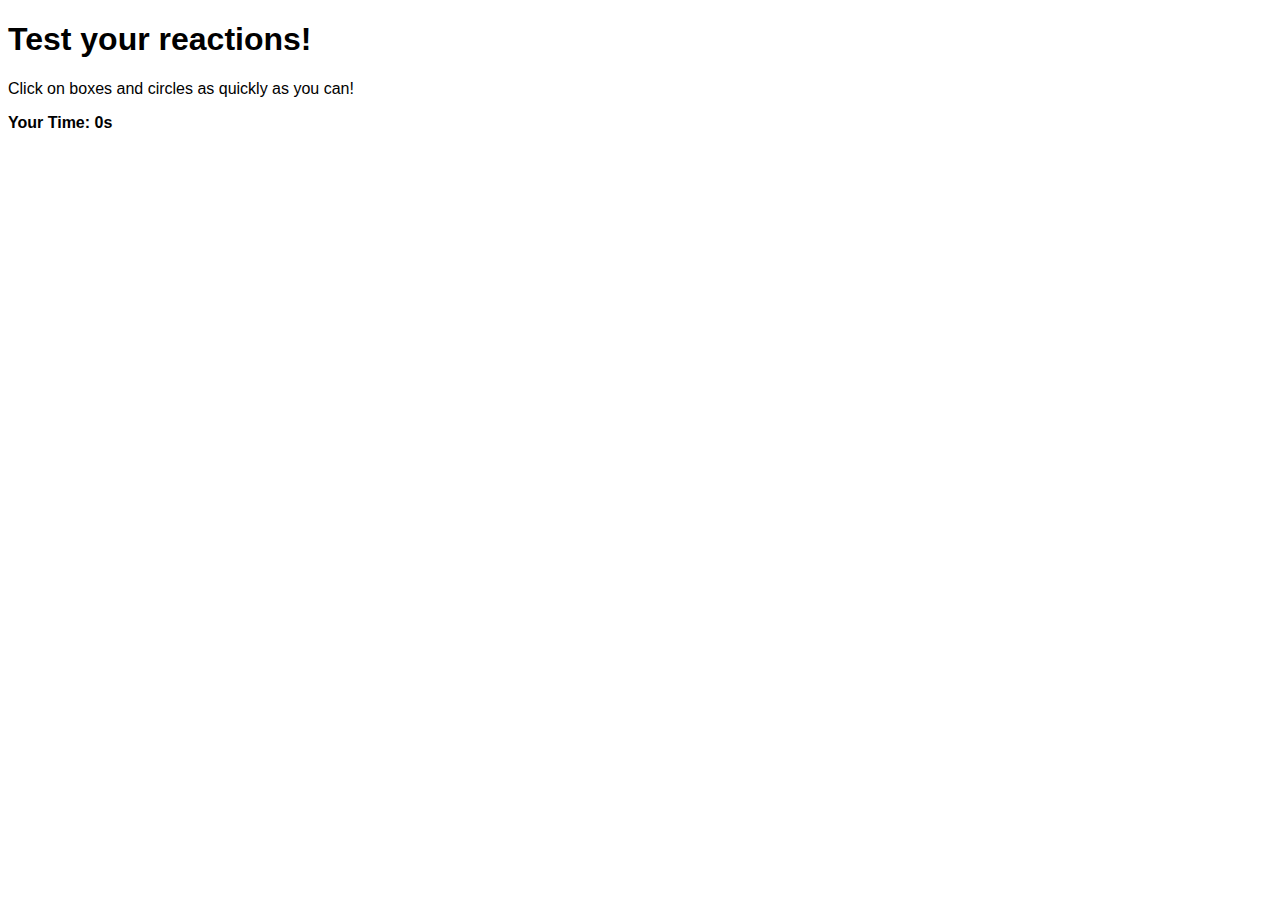
<file: js-project/index.html>
<!DOCTYPE html>
<html lang="en">
    <head>
        <meta charset="UTF-8" />
        <meta http-equiv="Content-type" content="text/html; charset=utf-8" />
        <meta name="viewport" content="width=device-width, initial-scale=1.0" />
        <title>Iman_Js Project</title>

        <link rel="stylesheet" type="text/css" href="css/styles.css">

    </head>
    <body>
        
        <h1>Test your reactions!</h1>
        
        <p>Click on boxes and circles as quickly as you can!</p>

        <p class="bold">Your Time: <span id="time">0</span>s</p>
        <div id="box"></div>

        <script type="text/javascript" src="js/scripts.js"></script>
   
    </body>
</html>
</file>
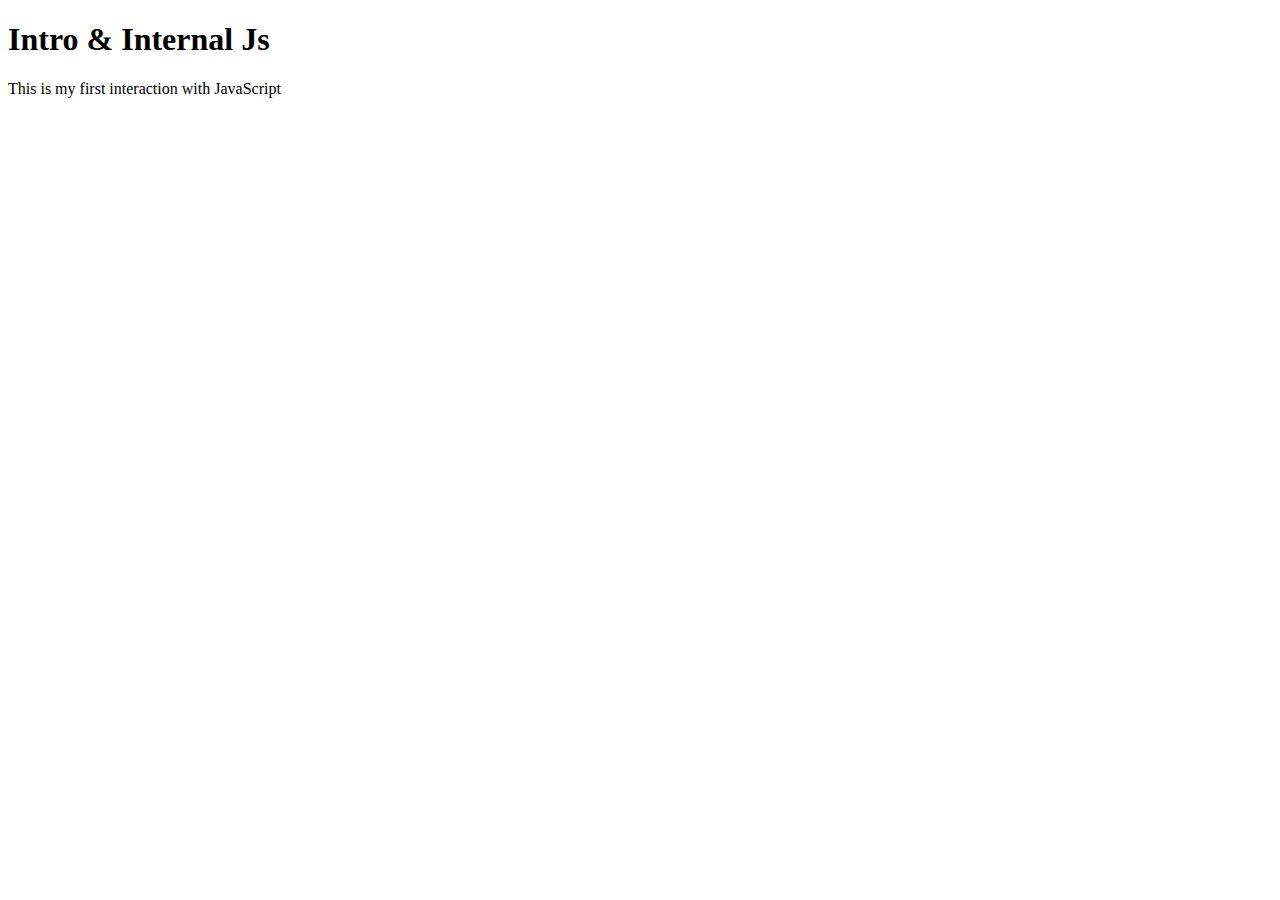
<file: js-training_files/js01_internaljs.html>
<!DOCTYPE html>
<html lang="en">
    <head>
        <meta charset="UTF-8" />
        <meta http-equiv="Content-type" content="text/html; charset=utf-8" />
        <meta name="viewport" content="width=device-width, initial-scale=1.0" />
        <title>Internal Js</title>
    </head>
    <body>
         <h1>Intro & Internal Js</h1>

        <!-- From first lesson_Introduction -->
        <!-- <button onclick="alert('Hi JS!')">Click Me!</button> -->

        <p>This is my first interaction with JavaScript</p>

        <script type="text/javascript">
            alert("Page Loaded!");
        </script>
    </body>
</html>
</file>
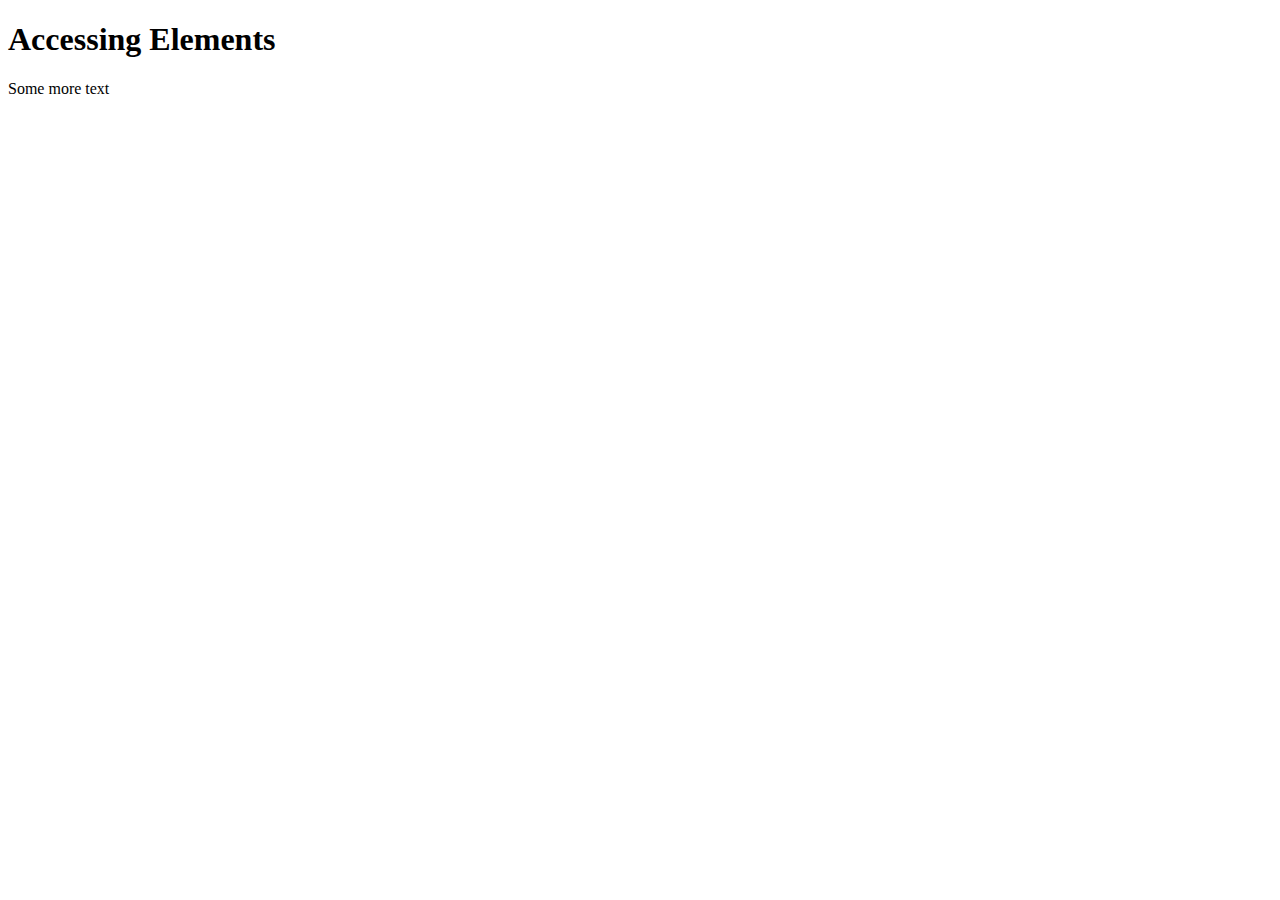
<file: js-training_files/js02_accessingelements.html>
<!DOCTYPE html>
<html lang="en">
    <head>
        <meta charset="UTF-8" />
        <meta http-equiv="Content-type" content="text/html; charset=utf-8" />
        <meta name="viewport" content="width=device-width, initial-scale=1.0" />
        <title>Accessing Elements</title>        
    </head>
    <body>

        <h1>Accessing Elements</h1>

        <p id="text">Some text</p>
        
        <script type="text/javascript">

            // this is a comment
            /*
               This is the second type of comment. We call it a multi-line comment
            */
            // alert(document.getElementById("text").innerHTML);
            
            document.getElementById("text").innerHTML="Some more text";

        </script>
       
    </body>
</html>
</file>
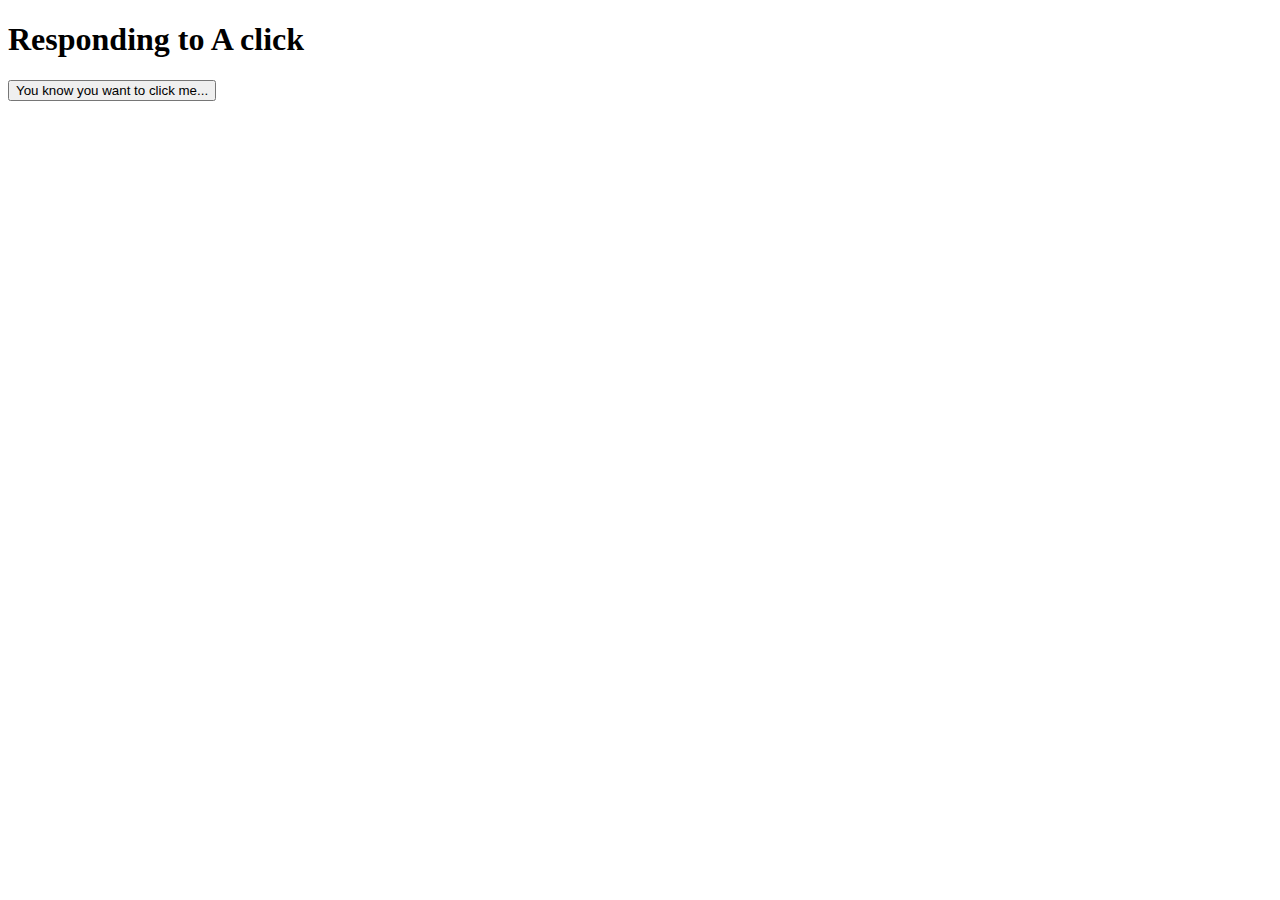
<file: js-training_files/js03_respondingtoaclick.html>
<!DOCTYPE html>
<html lang="en">
    <head>
        <meta charset="UTF-8" />
        <meta http-equiv="Content-type" content="text/html; charset=utf-8" />
        <meta name="viewport" content="width=device-width, initial-scale=1.0" />
        <title>Responding to A click</title>        
    </head>
    <body>

         <h1>Responding to A click</h1>

        <button id="myButton">You know you want to click me...</button>
        
        <script type="text/javascript">
            
            document.getElementById("myButton").onclick = function () {
                alert("You clicked the button!");
            };
        </script>
       
    </body>
</html>
</file>
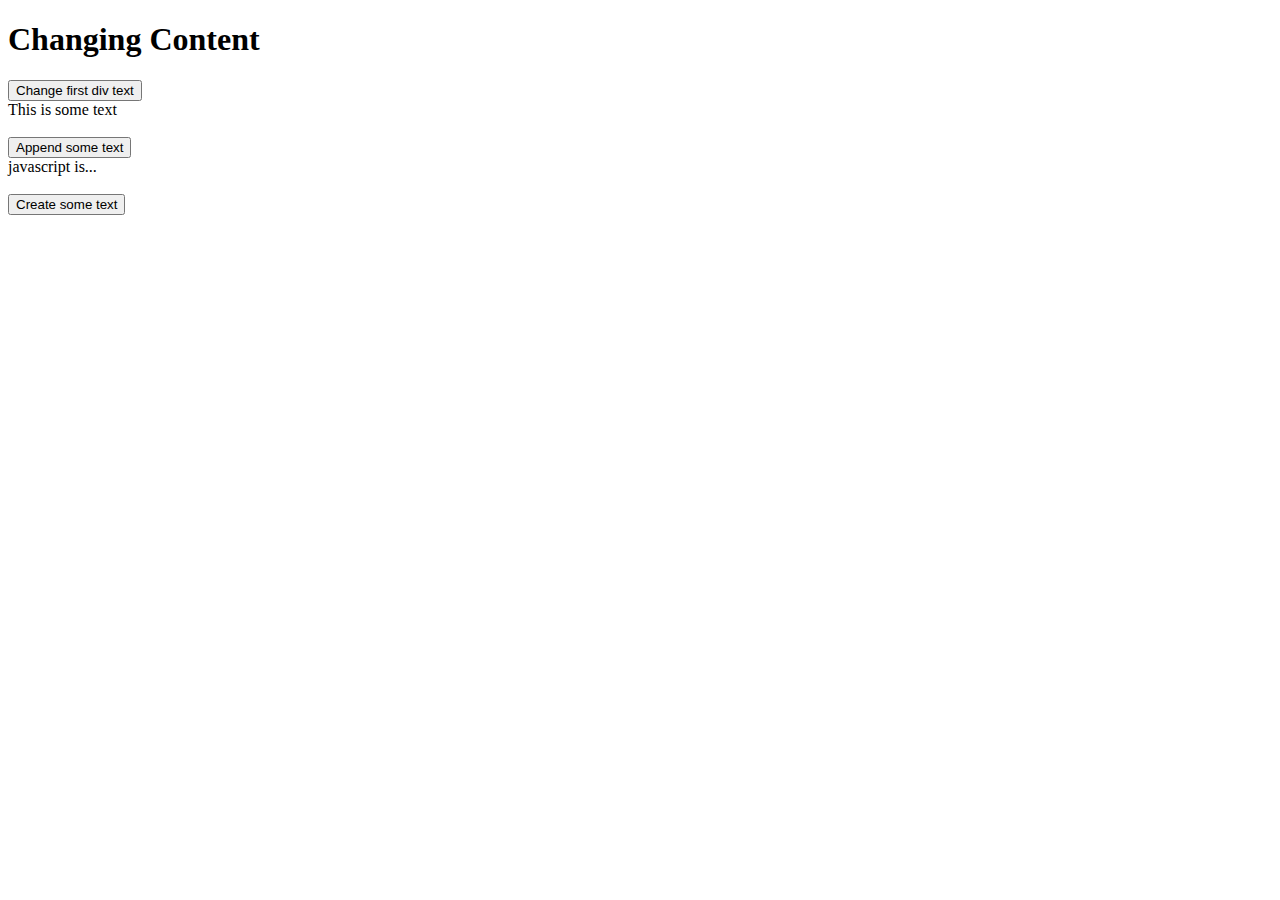
<file: js-training_files/js04_changingcontent.html>
<!DOCTYPE html>
<html lang="en">
    <head>
        <meta charset="UTF-8" />
        <meta http-equiv="Content-type" content="text/html; charset=utf-8" />
        <meta name="viewport" content="width=device-width, initial-scale=1.0" />
        <title>Changing Content</title>
    </head>
    <body>

        <h1>Changing Content</h1>

        <button id="textChanger">Change first div text</button>
        <div id="firstDiv">This is some text</div>
        <br />

        <button id="textAppender">Append some text</button>
        <div id="secondDiv">javascript is...</div>
        <br />

        <button id="textCreator">Create some text</button>
        <div id="emptyDiv"></div>
        <br />

        <script type="text/javascript">
            document.getElementById("textChanger").onclick = function () {
                document.getElementById("firstDiv").innerHTML = "This is awesome!";
            };

            document.getElementById("textAppender").onclick = function () {
                document.getElementById("secondDiv").innerHTML = document.getElementById("secondDiv").innerHTML + "great!";
            };

            document.getElementById("textCreator").onclick = function () {
                document.getElementById("emptyDiv").innerHTML = "<ul><li>Cat</li><li>Dog</li><li>Tiger</li></ul>";
            };
        </script>

    </body>
</html>
</file>
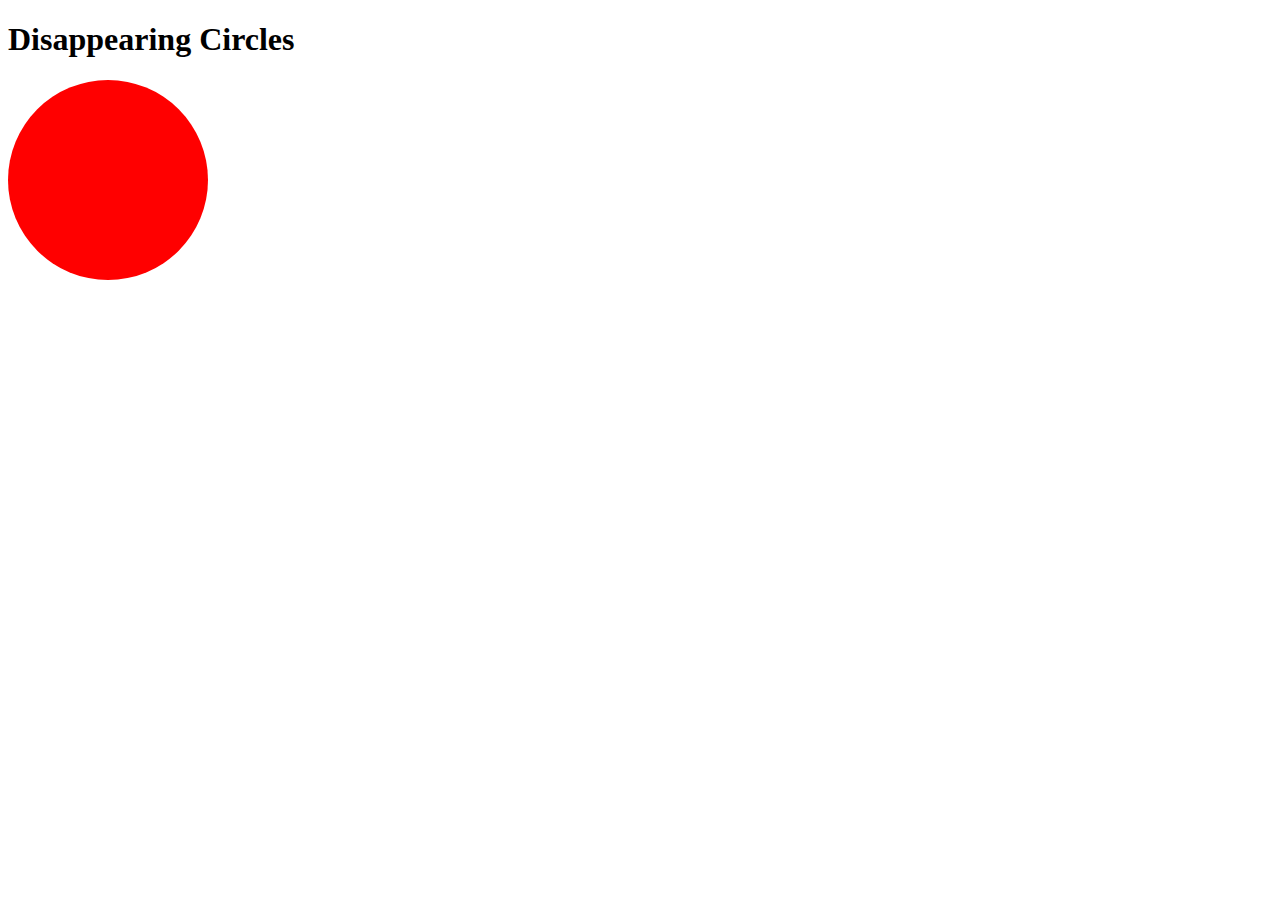
<file: js-training_files/js05_disappearingcircles.html>
<!DOCTYPE html>
<html lang="en">
    <head>
        <meta charset="UTF-8" />
        <meta http-equiv="Content-type" content="text/html; charset=utf-8" />
        <meta name="viewport" content="width=device-width, initial-scale=1.0" />
        <title>Disappearing Circles</title>
        <style>
            #circle {
                width: 200px;
                height: 200px;
                border-radius: 50%;
                background-color: red;
            }
        </style>
    </head>
    <body>

        <h1>Disappearing Circles</h1>

        <div id="circle"></div>

        <script type="text/javascript">
            document.getElementById("circle").onclick = function () {
                document.getElementById("circle").style.display = "none";
            };
        </script>

    </body>
</html>
</file>
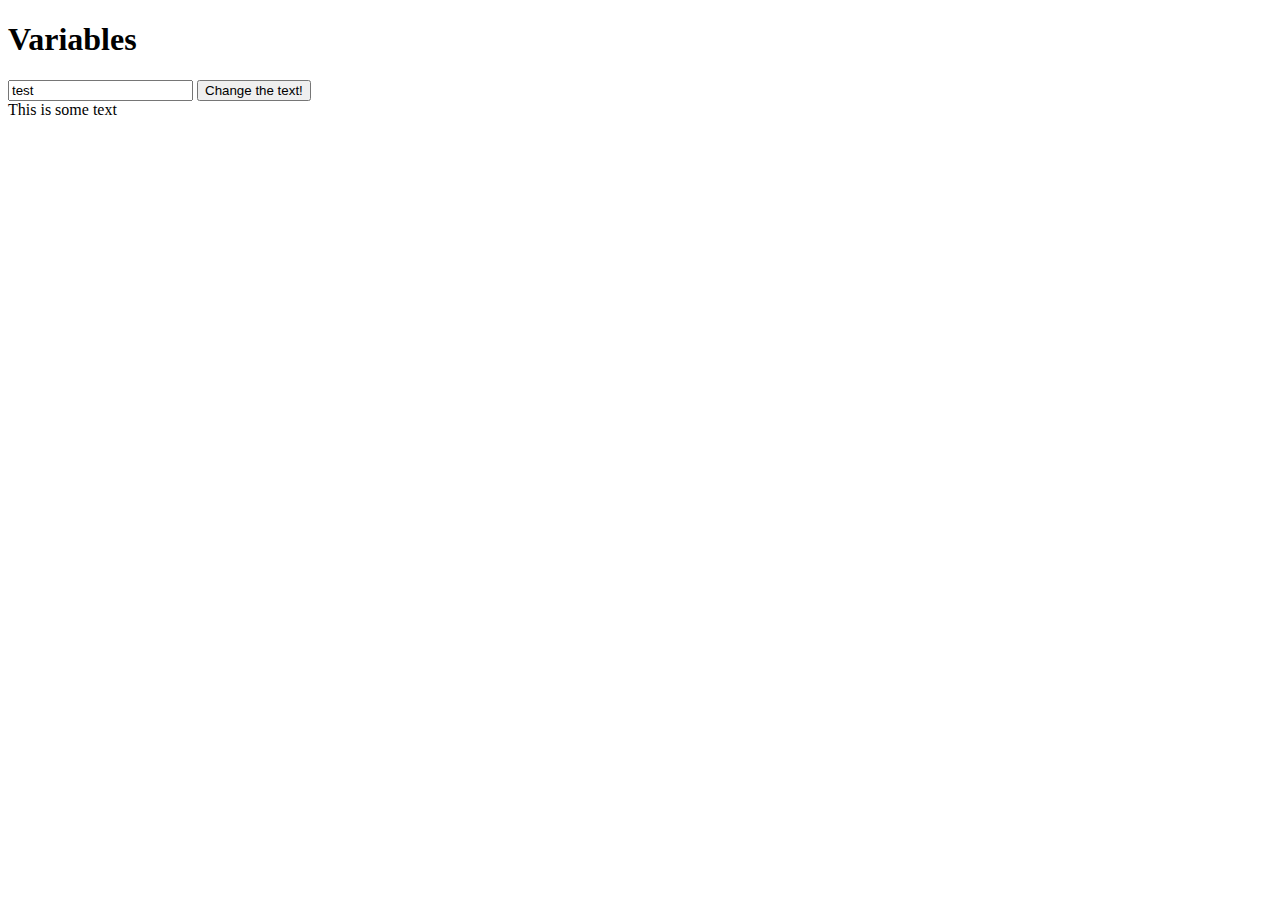
<file: js-training_files/js06_variables.html>
<!DOCTYPE html>
<html lang="en">
    <head>
        <meta charset="UTF-8" />
        <meta http-equiv="Content-type" content="text/html; charset=utf-8" />
        <meta name="viewport" content="width=device-width, initial-scale=1.0" />
        <title>Variables</title>
    </head>
    <body>

        <h1>Variables</h1>

        <input id="myInput" type="text" value="test" />
        <button id="textChanger">Change the text!</button>
        <div id="firstDiv">This is some text</div>

        <script type="text/javascript">

            var newText = document.getElementById("myInput").value;

            document.getElementById("textChanger").onclick = function () {
                newText = document.getElementById("myInput").value;
                document.getElementById("firstDiv").innerHTML = newText;
            };
        </script>

    </body>
</html>
</file>
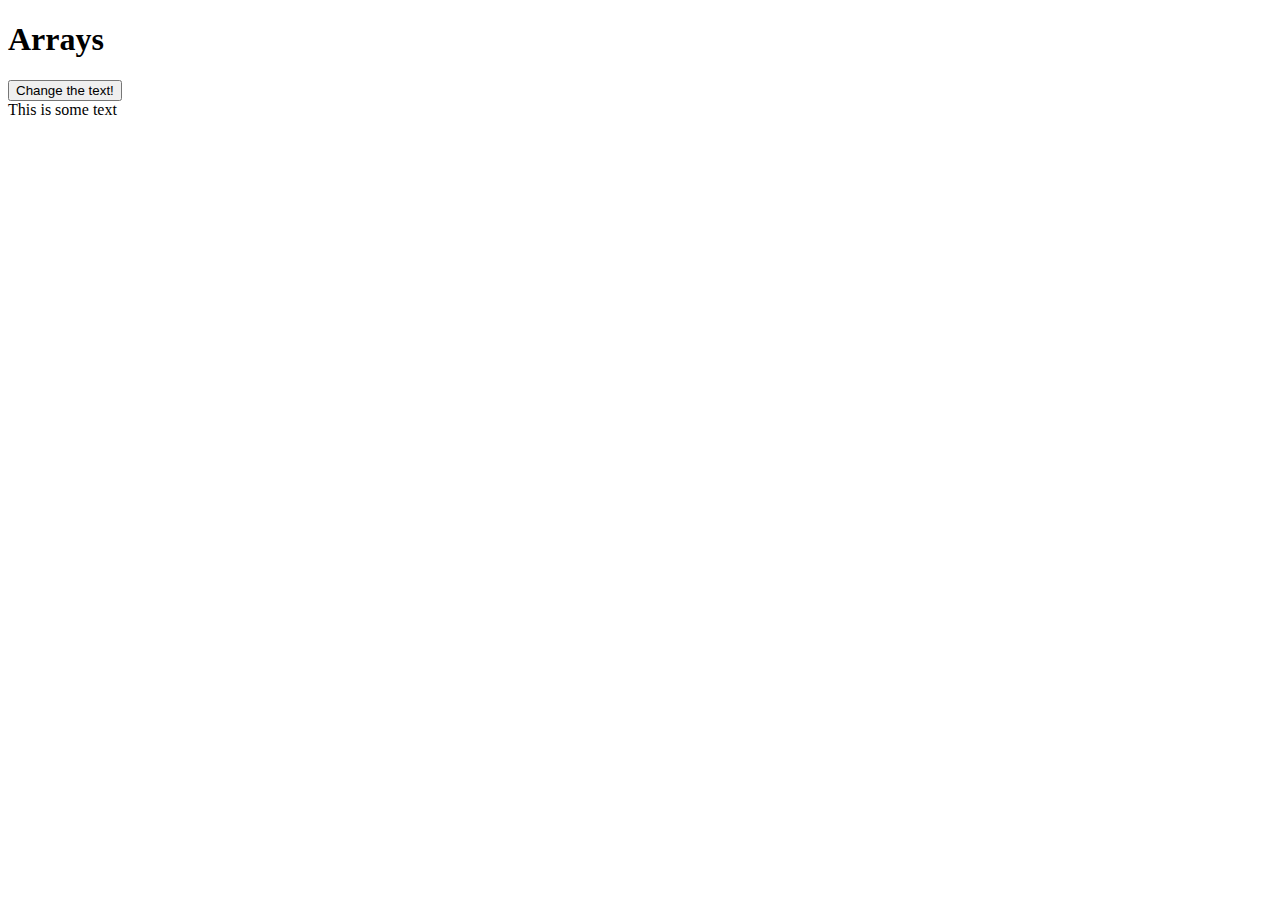
<file: js-training_files/js07_arrays.html>
<!DOCTYPE html>
<html lang="en">
    <head>
        <meta charset="UTF-8" />
        <meta http-equiv="Content-type" content="text/html; charset=utf-8" />
        <meta name="viewport" content="width=device-width, initial-scale=1.0" />
        <title>Arrays</title>
    </head>
    <body>

        <h1>Arrays</h1>

        <button id="textChanger">Change the text!</button>
        <div id="firstDiv">This is some text</div>

        <script type="text/javascript">

            var myArray = new Array();
            myArray[0] = "pizza";
            myArray[1] = "choclate";
            console.log(myArray);

            myOtherArray = ["rain", "sunshine"];
            console.log(myOtherArray);

            myOtherArray.push("snow");
            console.log(myOtherArray);

            // To delete from index 1, two elements
            //myOtherArray.splice(1, 2);
            //console.log(myOtherArray);

            myOtherArray.splice(2, 0, "hail", "cloudy");
            console.log(myOtherArray);
            console.log(myOtherArray.length);

            document.getElementById("textChanger").onclick = function () {
                document.getElementById("firstDiv").innerHTML = myArray[1];
            };
        </script>

    </body>
</html>
</file>
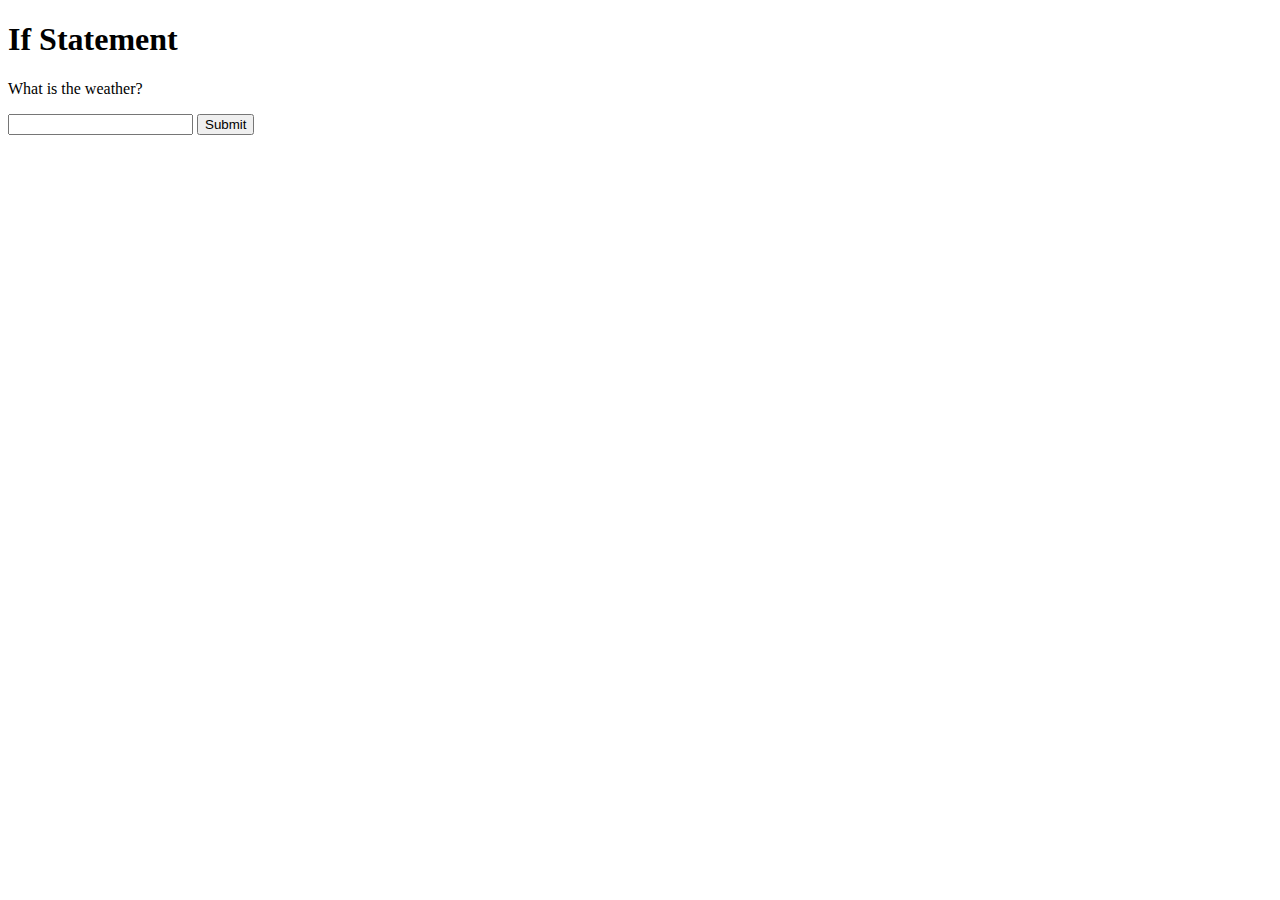
<file: js-training_files/js08_ifstatement.html>
<!DOCTYPE html>
<html lang="en">
    <head>
        <meta charset="UTF-8" />
        <meta http-equiv="Content-type" content="text/html; charset=utf-8" />
        <meta name="viewport" content="width=device-width, initial-scale=1.0" />
        <title>If Statement</title>
    </head>
    <body>

        <h1>If Statement</h1>

        <p>What is the weather?</p>
        <input id="weather" />
        <button id="myButton">Submit</button>

        <script type="text/javascript">

            //   The first  basic example of if statment
            /* var x=2;

            if (x==1) {
                alert("x is 1!"); 
            } else {
                alert("x not 1!"); 
            } */

            //   The second example of if statment
            document.getElementById("myButton").onclick = function () {
                if (document.getElementById("weather").value == "rain") {
                    alert("It's raining");
                } else {
                    alert("It's not raining");
                }
            };
        </script>

    </body>
</html>
</file>
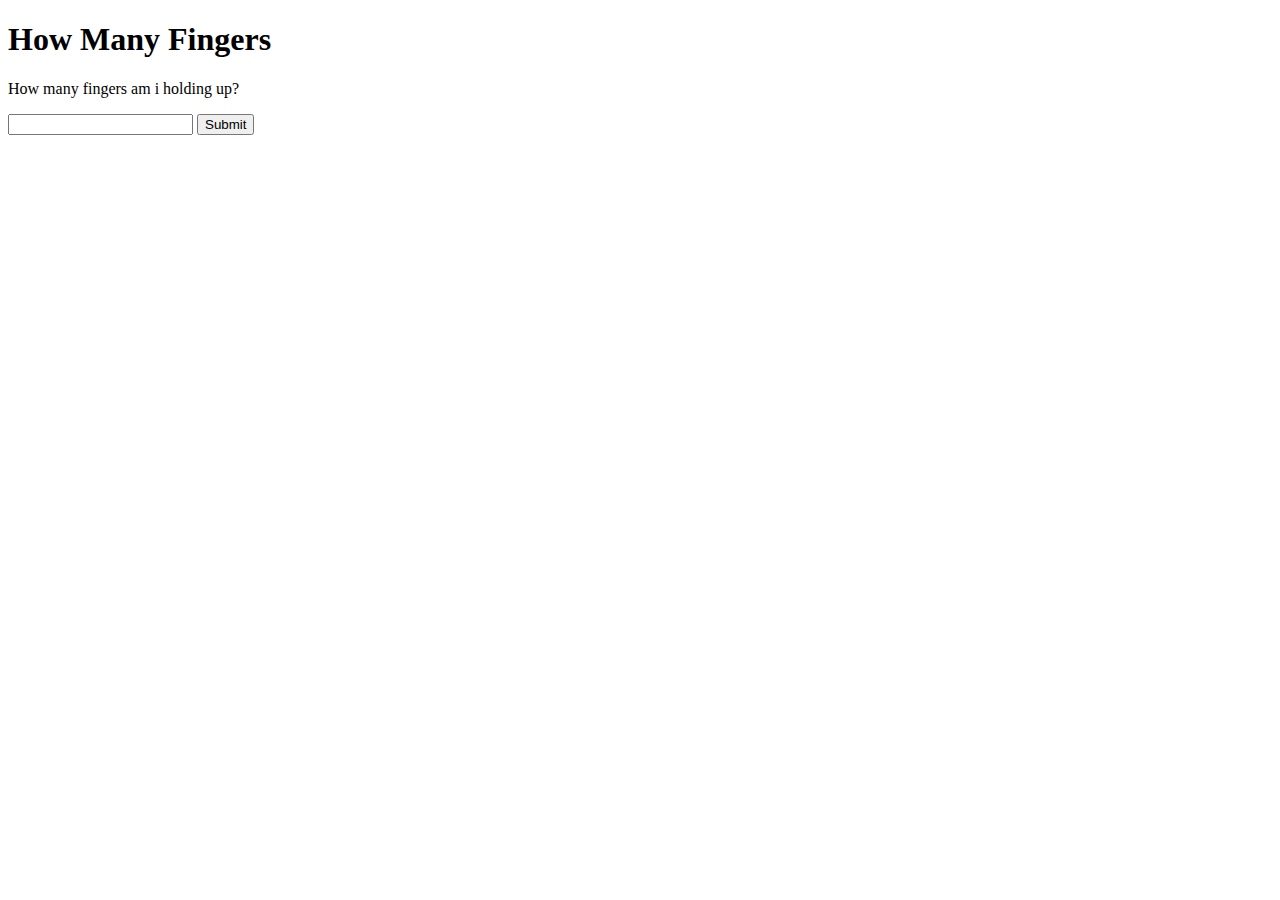
<file: js-training_files/js09_howmanyfingers.html>
<!DOCTYPE html>
<html lang="en">
    <head>
        <meta charset="UTF-8" />
        <meta http-equiv="Content-type" content="text/html; charset=utf-8" />
        <meta name="viewport" content="width=device-width, initial-scale=1.0" />
        <title>How Many Fingers</title>
    </head>
    <body>

        <h1>How Many Fingers</h1>

        <p>How many fingers am i holding up?</p>
        <input id="answer" />
        <button id="myButton">Submit</button>

        <script type="text/javascript">

            document.getElementById("myButton").onclick = function () {

                var x = Math.random();
                x = 6 * x;
                x = Math.floor(x);

                if (x == document.getElementById("answer").value) {
                    alert("That's Correct!");
                } else {
                    alert("That's Wrong! My number was: " + x);
                }
            };

            // var  x=5;
            // alert(Math.pow(x,3));

        </script>

    </body>
</html>
</file>
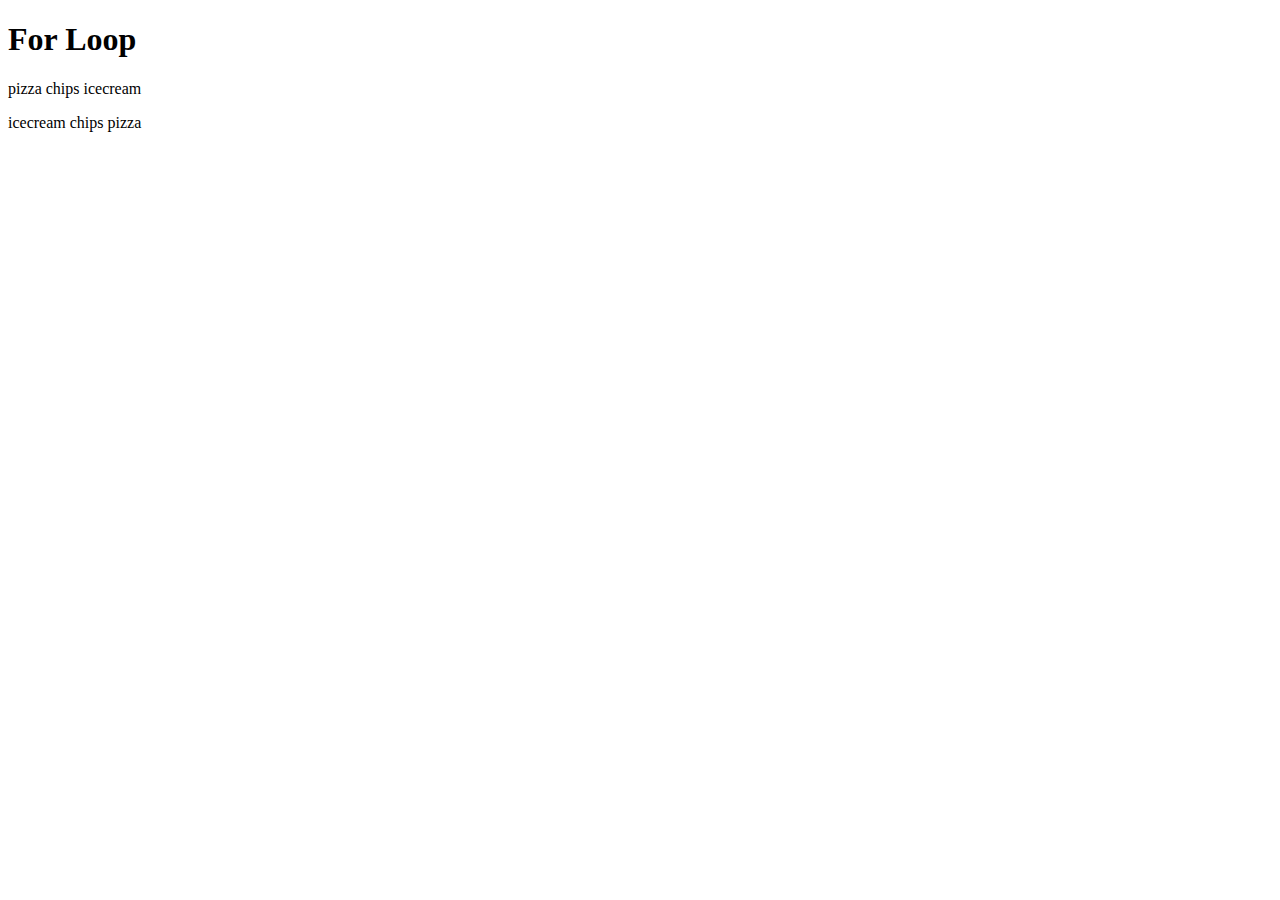
<file: js-training_files/js10_forloop.html>
<!DOCTYPE html>
<html lang="en">
    <head>
        <meta charset="UTF-8" />
        <meta http-equiv="Content-type" content="text/html; charset=utf-8" />
        <meta name="viewport" content="width=device-width, initial-scale=1.0" />
        <title>For Loop</title>
    </head>
    <body>

        <h1>For Loop</h1>

        <p id="arrayString"></p>

        <p id="arrayString2"></p>

        <script type="text/javascript">
            var arrayString = "";
            var myArray = ["pizza", "chips", "icecream"];

            for (var i = 0; i < myArray.length; i++) {
                // alert(myArray[i]);
                arrayString = arrayString + myArray[i] + " "; // Concatenation
            }
            document.getElementById("arrayString").innerHTML = arrayString;

            // A Reverse for loop
            var arrayString2 = "";

            for (var i = myArray.length - 1; i >= 0; i--) {
                arrayString2 = arrayString2 + myArray[i] + " "; 
            }
            document.getElementById("arrayString2").innerHTML = arrayString2;
        </script>

    </body>
</html>
</file>
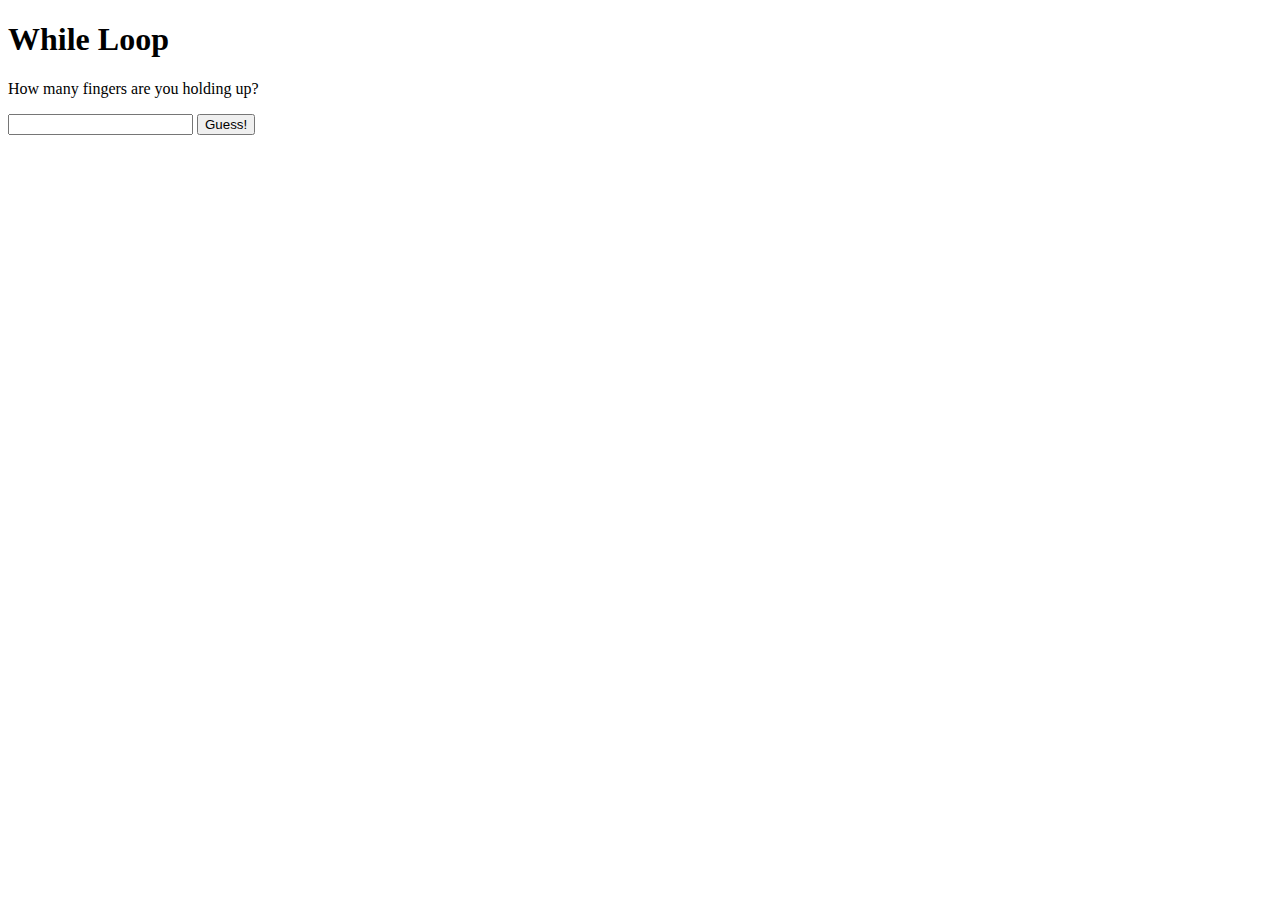
<file: js-training_files/js11_whileloop.html>
<!DOCTYPE html>
<html lang="en">
    <head>
        <meta charset="UTF-8" />
        <meta http-equiv="Content-type" content="text/html; charset=utf-8" />
        <meta name="viewport" content="width=device-width, initial-scale=1.0" />
        <title>While Loop</title>
    </head>
    <body>

        <h1>While Loop</h1>

        <p>How many fingers are you holding up?</p>
        <input id="myNumber" />
        <button id="guess">Guess!</button>

        <script type="text/javascript">

            document.getElementById("guess").onclick = function () {

                var gotit = false;
                var guesses = 1;
                var x;

                while (gotit == false) {

                    x = Math.random();
                    x = 6 * x;
                    x = Math.floor(x);

                    if (document.getElementById("myNumber").value == x) {

                        gotit = true;

                    } else {

                        guesses++;

                    }
                }
                alert("Got it! it was: " + x + ". It only took me: " + guesses + " guesses!");
            };
        </script>

    </body>
</html>
</file>
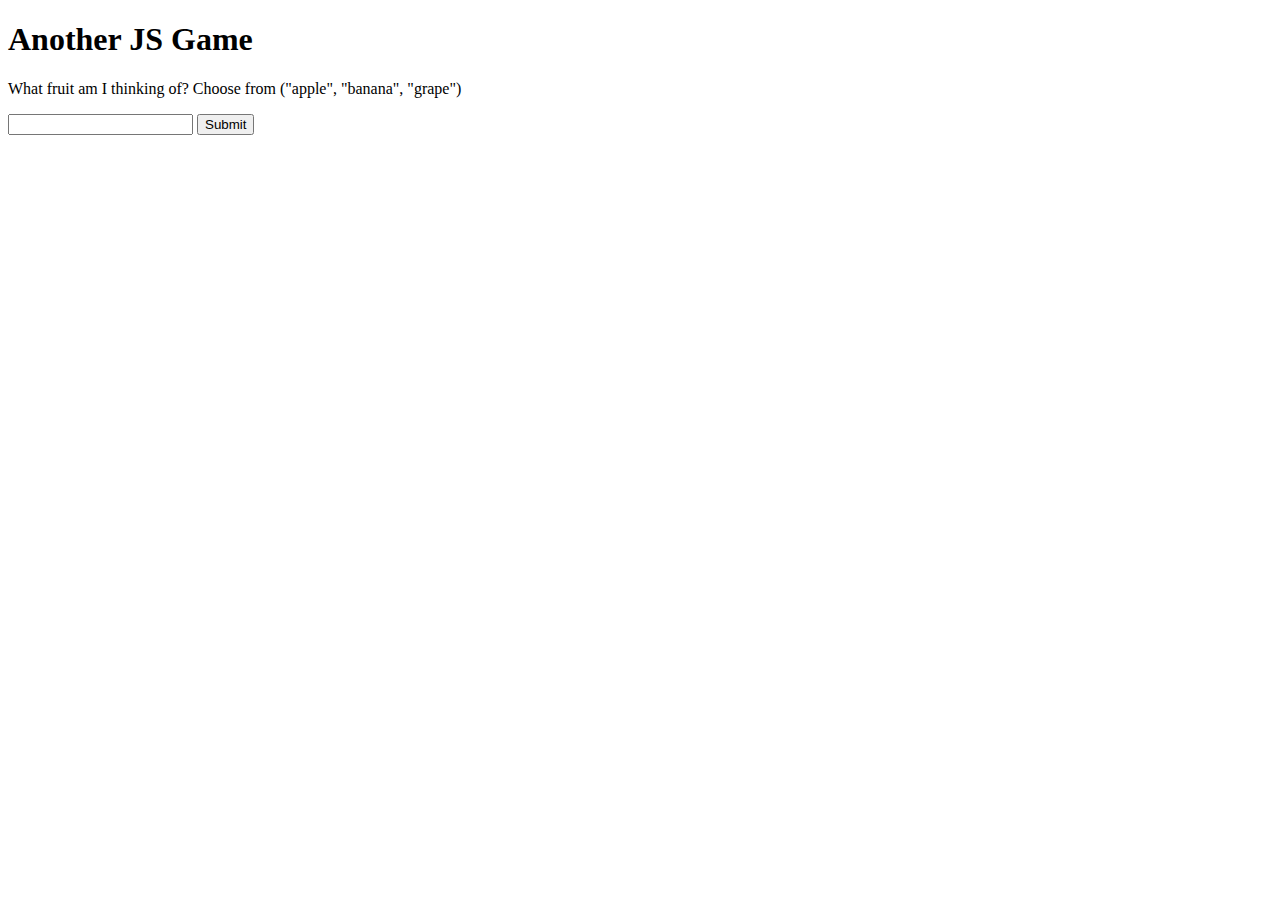
<file: js-training_files/js13_anotherjsgame.html>
<!DOCTYPE html>
<html lang="en">
    <head>
        <meta charset="UTF-8" />
        <meta http-equiv="Content-type" content="text/html; charset=utf-8" />
        <meta name="viewport" content="width=device-width, initial-scale=1.0" />
        <title>Another JS Game</title>
    </head>
    <body>

        <h1>Another JS Game</h1>

        <p>What fruit am I thinking of? Choose from ("apple", "banana", "grape")</p>
        <input id="answer" />
        <button id="myButton">Submit</button>

        <script type="text/javascript">

            var fruits = ["apple", "banana", "grape"];
            var x = 0;
            var fruit = "";

            document.getElementById("myButton").onclick = function () {
                x = Math.floor(Math.random() * fruits.length); // 0, 1, 2
                fruit = fruits[x];

                if (document.getElementById("answer").value.toLowerCase() === fruit) {
                    alert("That's Correct!");
                } else {
                    alert("That's Wrong! I was thinking of: " + fruit);
                }
            };
        </script>

    </body>
</html>
</file>
<file: js-project/css/styles.css>
body {
    font-family: Verdana, Geneva, sans-serif;
}
#box {
    width: 200px;
    height: 200px;
    background-color: red;
    display: none;
    position: relative;
}
.bold {
    font-weight: bold;
}
</file>
